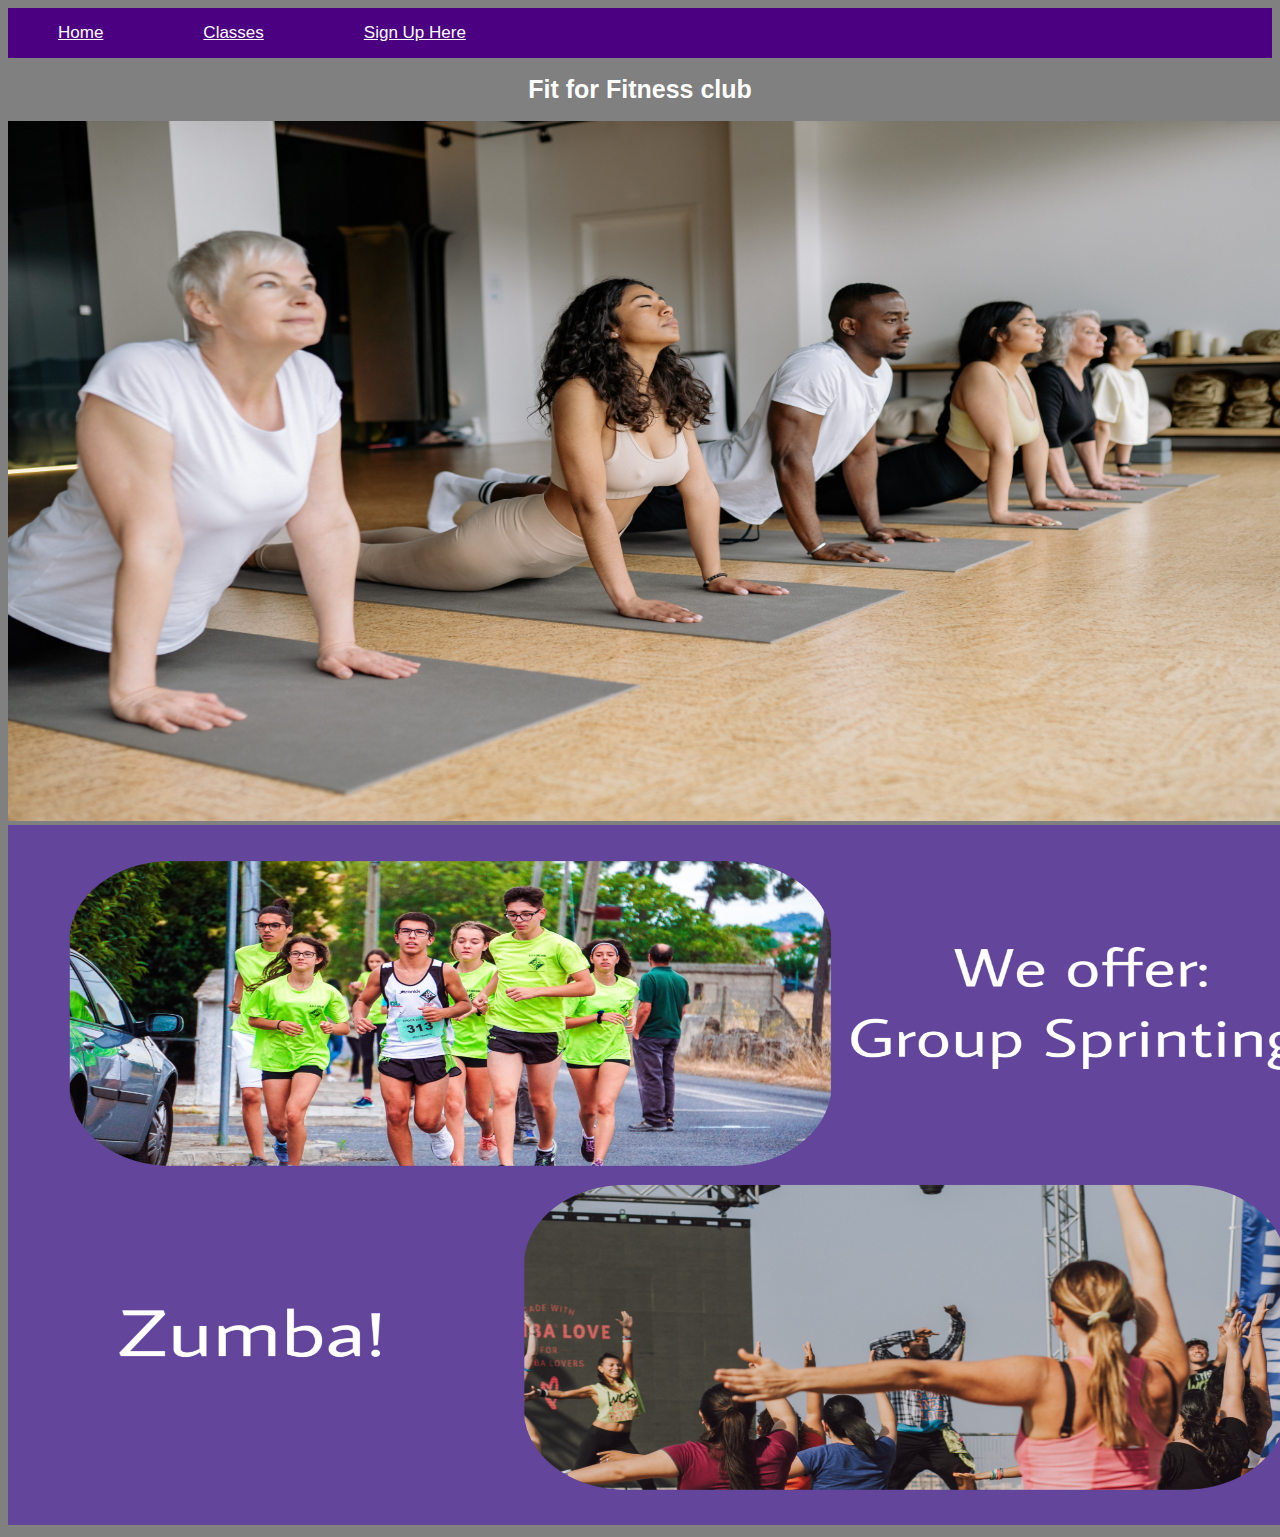
<file: index.html>
<!DOCTYPE html>
<html lang="en">
<head>
    <meta charset="UTF-8">
    <meta http-equiv="X-UA-Compatible" content="IE=edge">
    <meta name="viewport" content="width=device-width, initial-scale=1.0">
    <title>Home</title>
    <link rel="stylesheet" href="styles.css">
</head>
<body>
    <nav>
        <a href="index.html"> Home </a>
        <a href="classes.html"> Classes </a>
        <a href="info.html">Sign Up Here</a>


    </nav>
    <h1 class="companyname"> Fit for Fitness club </h1>
     <img src="cover.jpg"  alt="Group doing yoga" width="1334" height="700">
     <img src="indeximg.jpeg" alt=" company images" width="1334" height="700">
</body>
</html>
</file>
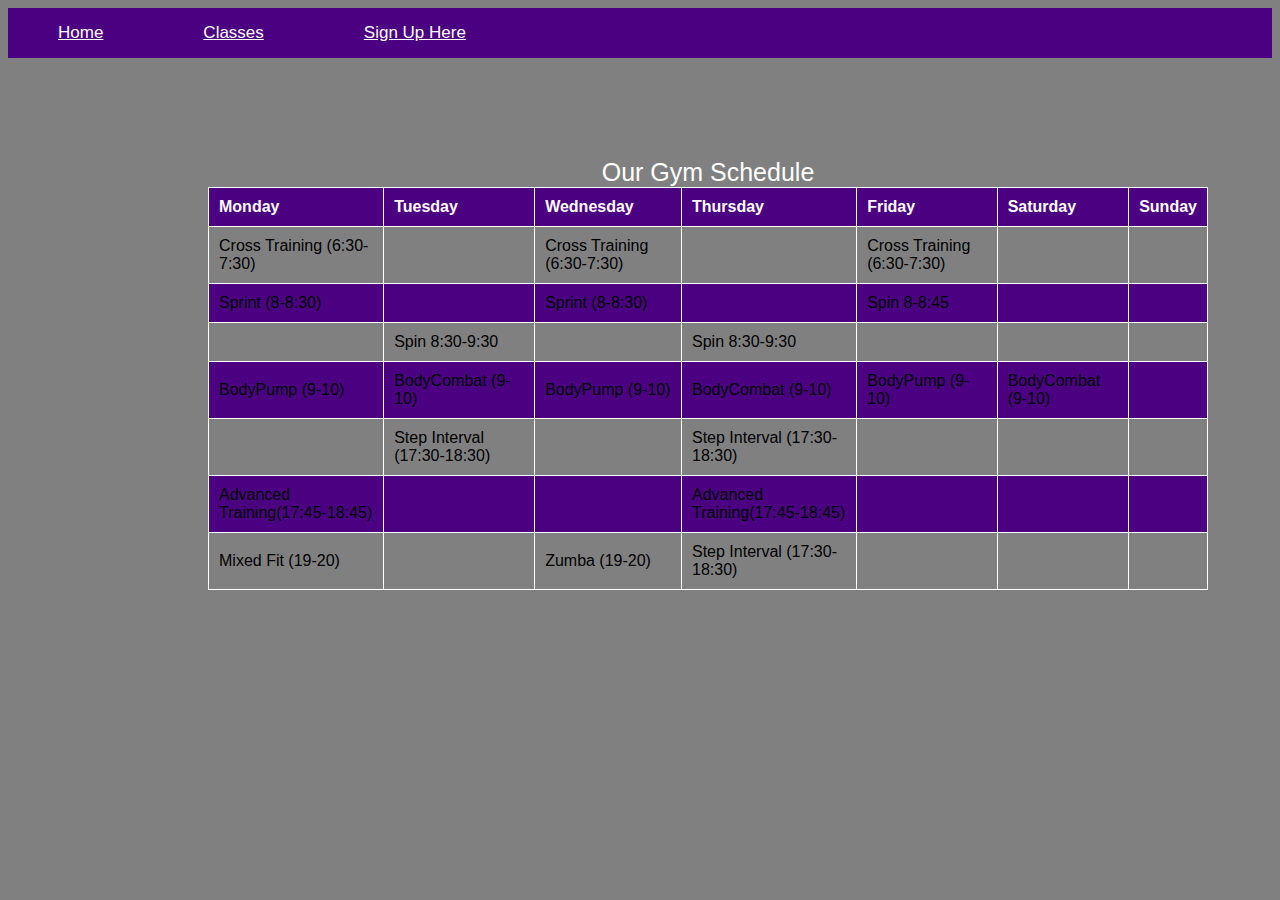
<file: classes.html>
<!DOCTYPE html>
<html lang="en">
<head>
    <meta charset="UTF-8">
    <meta http-equiv="X-UA-Compatible" content="IE=edge">
    <meta name="viewport" content="width=device-width, initial-scale=1.0">
    <link rel="stylesheet" href="styles.css">
    <title>Classes</title>
</head>
<body>
  <nav>
      <a href="index.html"> Home </a>
      <a href="classes.html"> Classes </a>
      <a href="info.html">Sign Up Here</a>


  </nav>

  <table>
  <caption>Our Gym Schedule</caption>

<tr>
  <th>Monday</th>
  <th>Tuesday</th>
  <th> Wednesday </th>
  <th> Thursday</th>
  <th>Friday</th>
  <th>Saturday</th>
  <th>Sunday</th>
</tr>

<tr>
  <td>Cross Training (6:30-7:30)</td>
  <td> </td>
  <td>Cross Training (6:30-7:30)</td>
  <td> </td>
  <td>Cross Training (6:30-7:30)</td>
  <td>  </td>
  <td> </td>
</tr>

<tr>
  <td>Sprint (8-8:30)</td>
<td>  </td>
<td> Sprint (8-8:30) </td>
<td>  </td>
<td> Spin 8-8:45 </td>
<td>  </td>
<td> </td>
</tr>

<tr>
<td> </td>
<td>Spin 8:30-9:30</td>
<td> </td>
<td> Spin 8:30-9:30 </td>
<td> </td>
<td>  </td>
<td> </td>
</tr>

<tr>
<td>BodyPump (9-10)</td>
<td> BodyCombat (9-10) </td>
<td> BodyPump (9-10) </td>
<td> BodyCombat (9-10) </td>
<td> BodyPump (9-10)</td>
<td> BodyCombat (9-10) </td>
<td>  </td>
</tr>

<tr>
<td> </td>
<td>Step Interval (17:30-18:30)</td>
<td> </td>
<td> Step Interval (17:30-18:30) </td>
<td> </td>
<td> </td>
<td>  </td>
</tr>

<tr>
<td> Advanced Training(17:45-18:45)</td>
<td></td>
<td> </td>
<td> Advanced Training(17:45-18:45) </td>
<td> </td>
<td> </td>
<td>  </td>
</tr>

<tr>
<td> Mixed Fit (19-20)</td>
<td></td>
<td> Zumba (19-20)</td>
<td> Step Interval (17:30-18:30) </td>
<td> </td>
<td> </td>
<td>  </td>
</tr>




  </table>
</body>
</html>
</file>
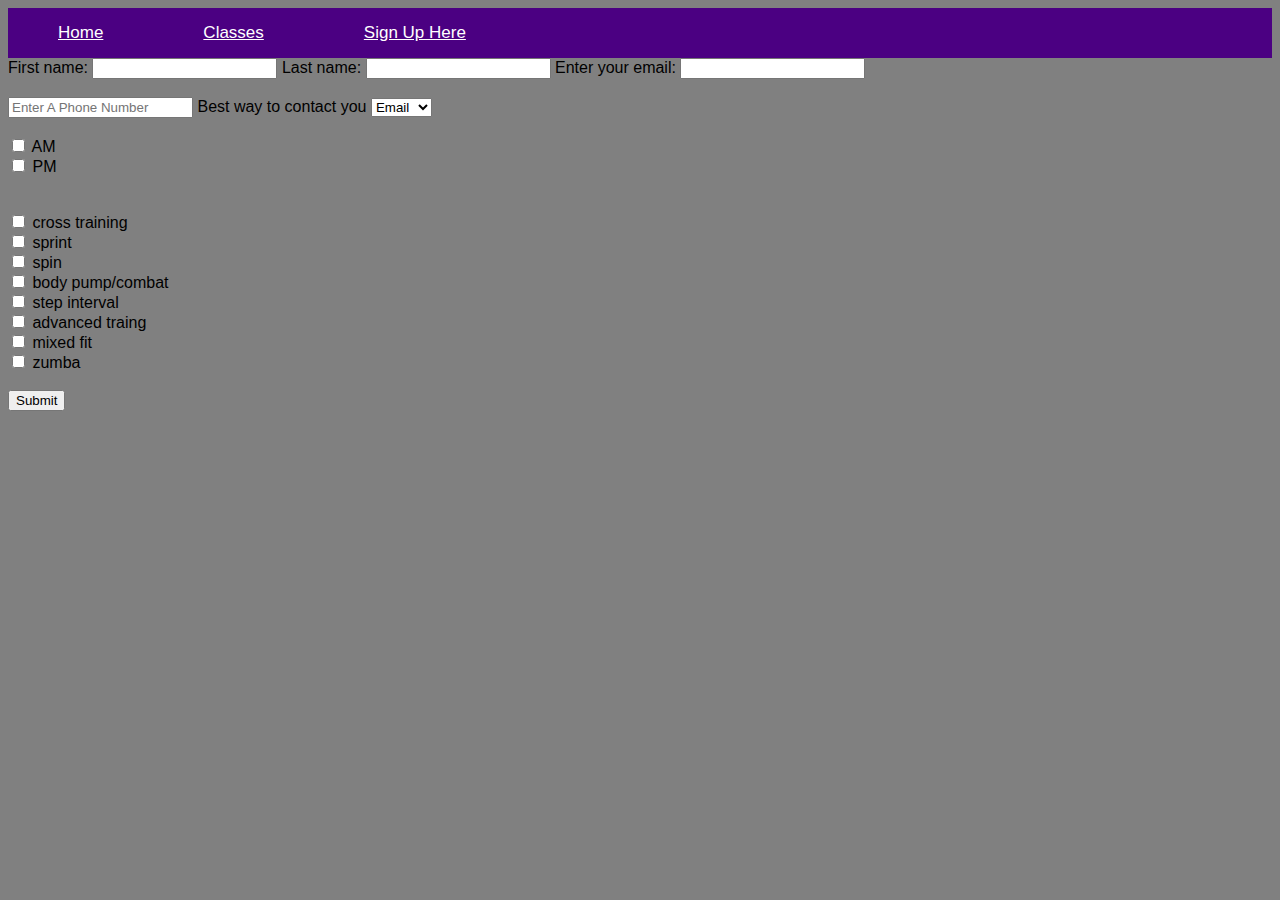
<file: info.html>
<!DOCTYPE html>
<html lang="en">
<head>
    <meta charset="UTF-8">
    <meta http-equiv="X-UA-Compatible" content="IE=edge">
    <meta name="viewport" content="width=device-width, initial-scale=1.0">
    <link rel="stylesheet" href="styles.css">
    <title>Sign Up</title>
</head>
<body>
  <nav>
      <a href="index.html"> Home </a>
      <a href="classes.html"> Classes </a>
      <a href="info.html">Sign Up Here</a>


  </nav>

  <form method="get" action="thankyou.html">
  <label for="fname">First name:</label>
  <input type="text" id="fname" name="fname" value="">
  <label for="lname">Last name:</label>
  <input type="text" id="lname" name="lname" value="">
  <label for="email">Enter your email:</label>
<input type="email" id="email" name="email">

<label for="phone"></label><br><br>
<input type="tel" id="phone" name="phone" placeholder="Enter A Phone Number"/>

<label for="cars">Best way to contact you</label>
<select name="cars" id="cars">
  <option value="email">Email</option>
  <option value="phone">Phone</option>

</select>
<br><br>
<input type="checkbox" id="AM" name="AM" value="AM">
<label for="AM">AM</label><br>
<input type="checkbox" id="PM" name="PM" value="PM">
<label for="PM"> PM</label><br>
<br><br>

<input type="checkbox" id="cross-training" name="cross-training" value="cross-training">
<label for="cross-training"> cross training</label><br>
<input type="checkbox" id="sprint" name="sprint" value="sprint">
<label for="sprint"> sprint</label><br>
<input type="checkbox" id="spin" name="spin" value="spin">
<label for="spin"> spin</label><br>
<input type="checkbox" id="bodypump/combat" name="body pump/combat" value="body pump/combat">
<label for="bodypump/combat"> body pump/combat</label><br>
<input type="checkbox" id="stepinterval" name="step interval" value="step interval">
<label for="stepinterval">step interval</label><br>
<input type="checkbox" id="advancedtraing" name="advanced traing" value="advanced traing">
<label for="advancedtraing"> advanced traing</label><br>
<input type="checkbox" id="mixedfit" name="mixed fit" value="mixed fit">
<label for="mixedfit"> mixed fit</label><br>
<input type="checkbox" id="zumba" name="zumba" value="zumba">
<label for="zumba">zumba</label><br><br>

<input class="submit" type="submit" value="Submit" />
</form>

</body>
</html>
</file>
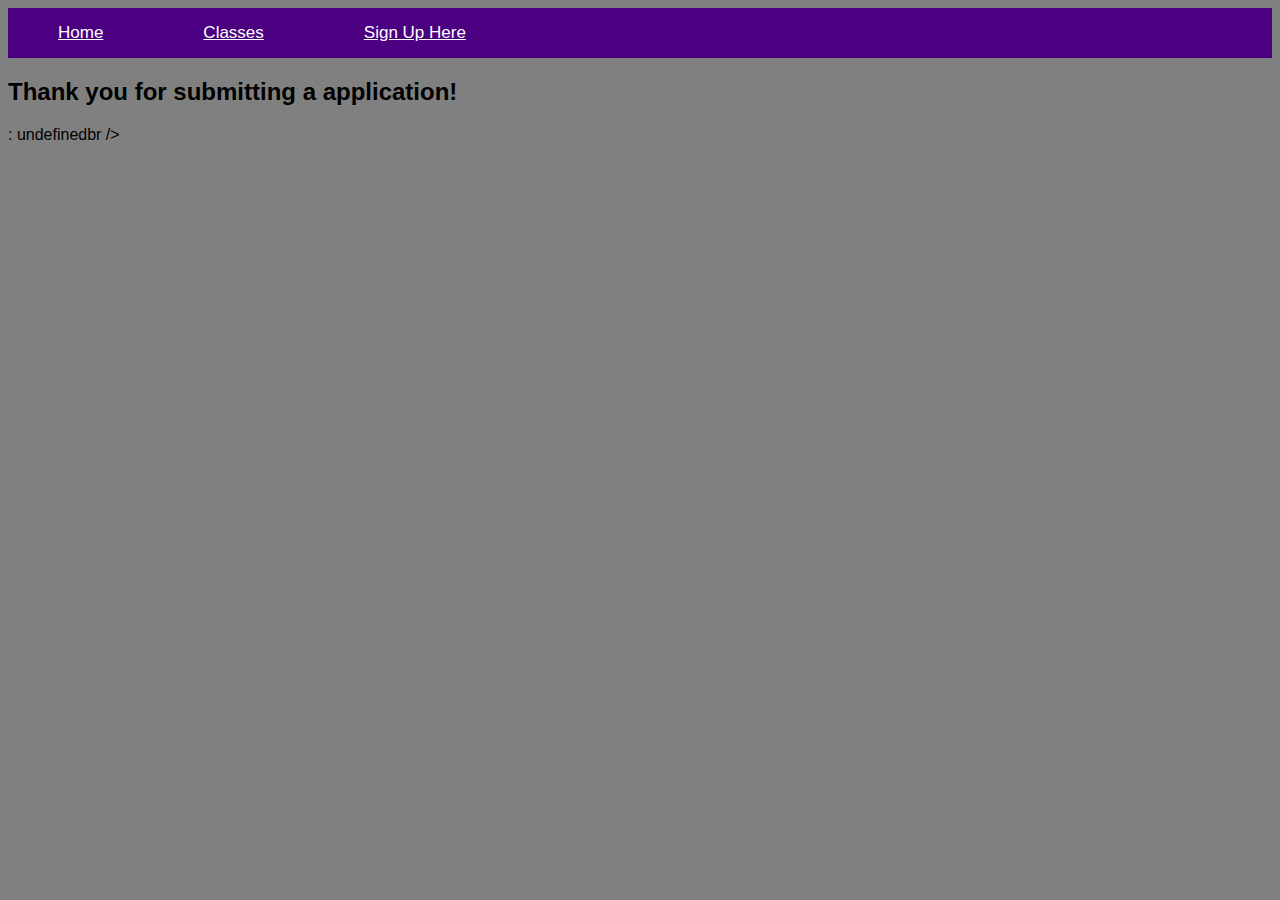
<file: thankyou.html>
<!DOCTYPE html>
<html lang="en" dir="ltr">
  <head>
    <meta charset="utf-8">
    <title>THANK YOU!</title>
    <link rel="stylesheet" href="styles.css">
    <script>
      function printQuery(){
        var query = window.location.search.substring(1);
        var vars = query.split("&");

        for (var i = 0; i <vars.length; i++) {
          var pair = vars[i].split("=");
            document.write(pair[0] + ": " + pair[1] + "br />");
        }
      }
      </script>
  </head>
  <body>
    <nav>
        <a href="index.html"> Home </a>
        <a href="classes.html"> Classes </a>
        <a href="info.html">Sign Up Here</a>


    </nav>
    <h2> Thank you for submitting a application! </h2>
    <script>
      printQuery();
    </script>

  </body>
</html>
</file>
<file: styles.css>
nav {
    overflow: hidden;
    background-color:#4B0082;
    width: 100%;
    color: white;
    text-align: right;
    text-decoration: none;
    font-family: 'Brush Script MT', cursive;
    font-size: 20px;
  }

nav a {
    float: left;
    color: white;
    text-align: center;
    padding: 15px 50px;
    font-family: Verdana, sans-serif;
    font-size: 17px;
  }
  body {
    background-color:grey;
    background-size: cover;
    background-attachment: fixed;
  font-family: Verdana, sans-serif;}

  .companyname {
text-align: center;
text-decoration: none;
font-family: Verdana, sans-serif;
font-size: 25px;
color:white;


  }

  table {
  width: 1000px;
margin: 100px 0px 0px 200px;
}

th, caption {
  text-align: left;
  color:white;
}

table, th, td {
  border:1px solid white;
  border-collapse: collapse;
  font-family: Verdana, sans-serif;
}

th, td {
  padding: 10px;
}

tr:nth-child(even) {
  background-color: grey;
  color: black
}

tr:nth-child(odd) {
background-color : #4B0082;
color: black
}

caption {
  text-align: center;
  text-decoration: none;
  font-family: Verdana, sans-serif;
  font-size: 25px;
  color:white;


}
</file>
